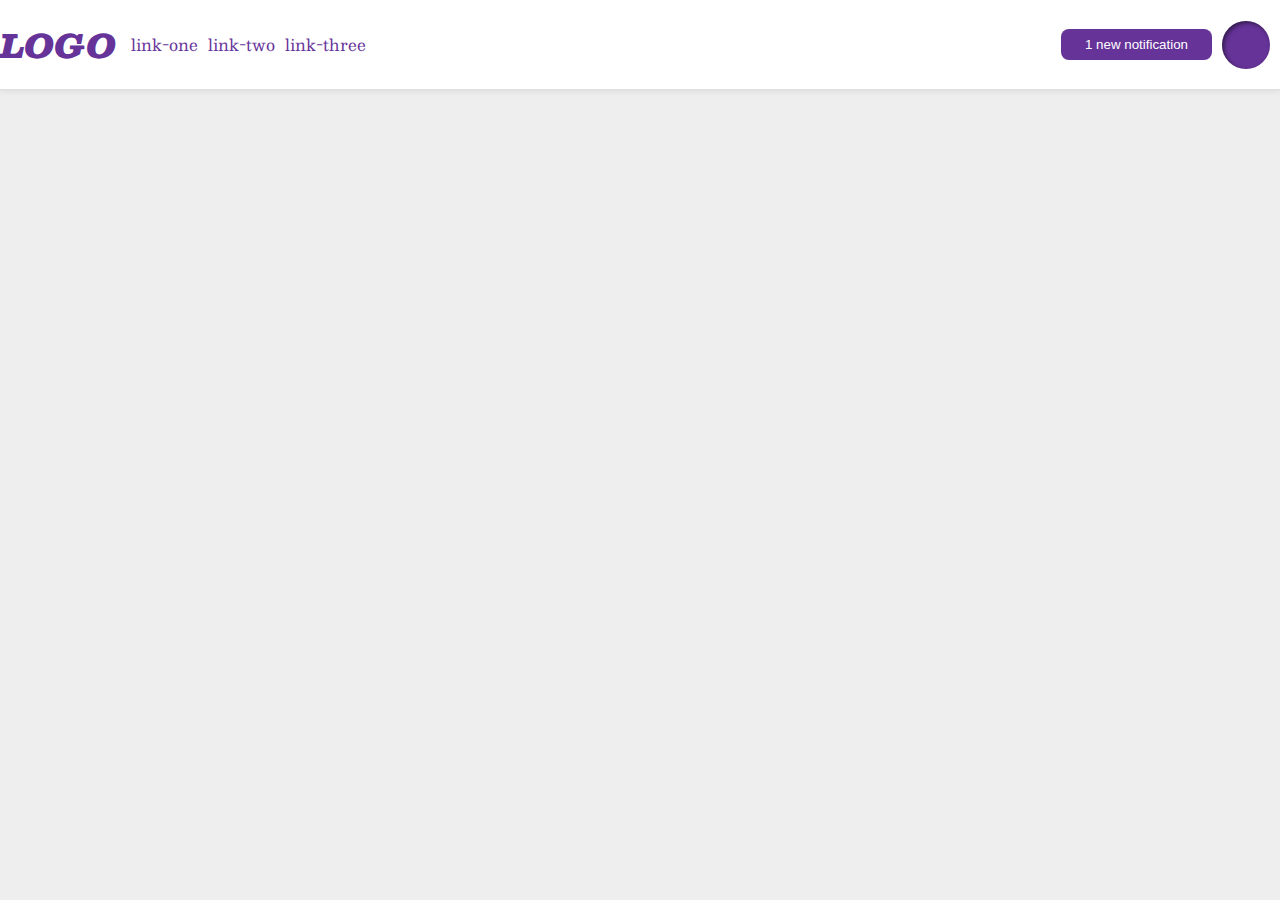
<file: flex/03-flex-header-2/index.html>
<!DOCTYPE html>
<html lang="en">
  <head>
    <meta charset="UTF-8">
    <meta http-equiv="X-UA-Compatible" content="IE=edge">
    <meta name="viewport" content="width=device-width, initial-scale=1.0">
    <title>Flex Header 2</title>
    <link rel="stylesheet" href="style.css">
  </head>
  <body>
    <div class="header">
      <div class="right"><div class="logo">
        LOGO
      </div>
      <ul class="links">
        <li><a href="https://google.com">link-one</a></li>
        <li><a href="https://google.com">link-two</a></li>
        <li><a href="https://google.com">link-three</a></li>
      </ul></div>
      <div class="left"><button class="notifications">
        1 new notification
      </button>
      <div class="profile-image"></div></div>
    </div>
  </body>
</html>
</file>
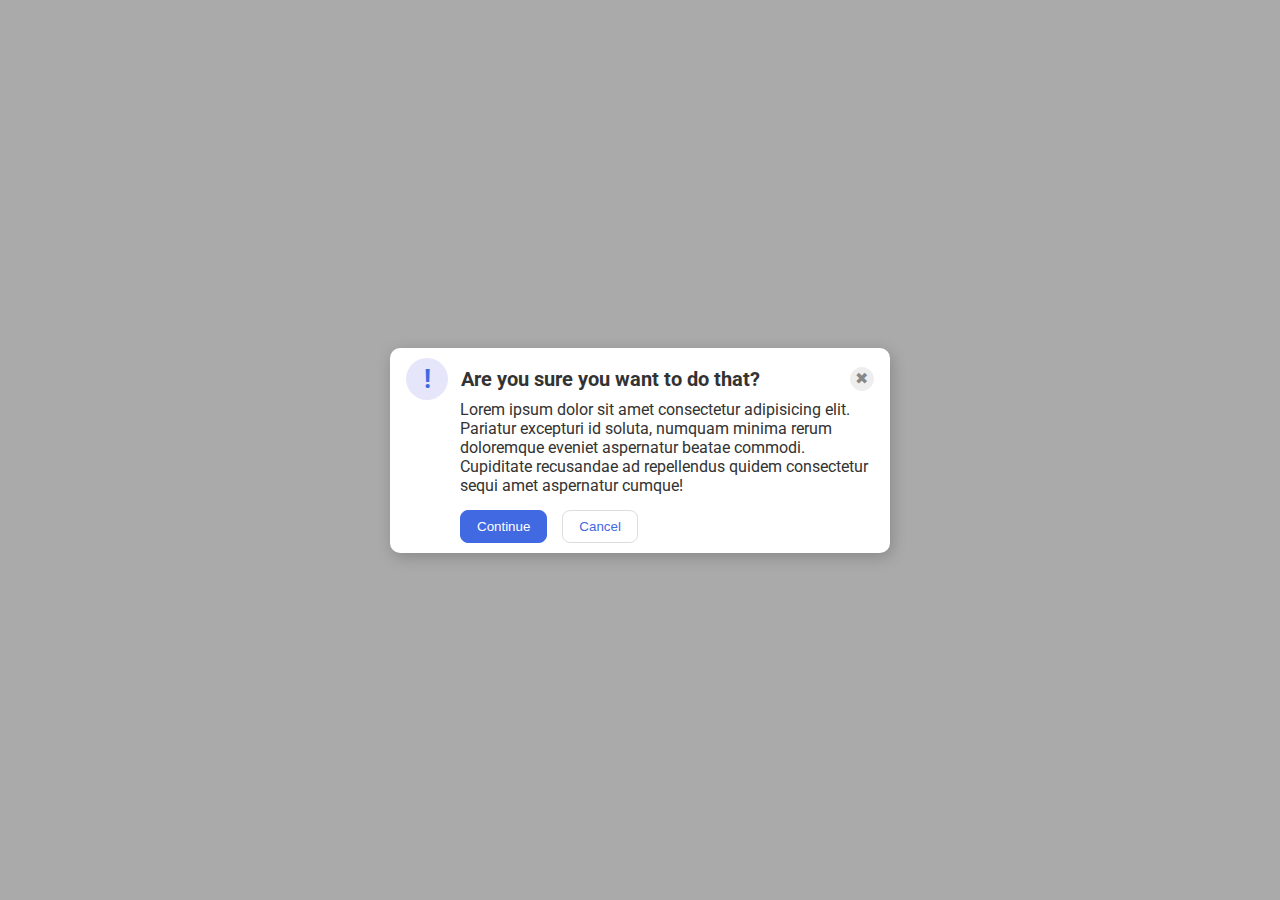
<file: flex/05-flex-modal/index.html>
<!DOCTYPE html>
<html lang="en">
  <head>
    <meta charset="UTF-8">
    <meta http-equiv="X-UA-Compatible" content="IE=edge">
    <meta name="viewport" content="width=device-width, initial-scale=1.0">
    <link rel="stylesheet" href="style.css">
    <title>Modal</title>
  </head>
  <body>
    <div class="modal">
      <div class="icon">!</div>
     <div class="first"><div class="header">Are you sure you want to do that?</div>
     <button class="close-button">✖</button></div> 
      <div class="second"><div class="text">Lorem ipsum dolor sit amet consectetur adipisicing elit. Pariatur excepturi id soluta, numquam minima rerum doloremque eveniet aspernatur beatae commodi. Cupiditate recusandae ad repellendus quidem consectetur sequi amet aspernatur cumque!</div>
      <button class="continue">Continue</button>
      <button class="cancel">Cancel</button></div>
    </div>
  </body>
</html>
</file>
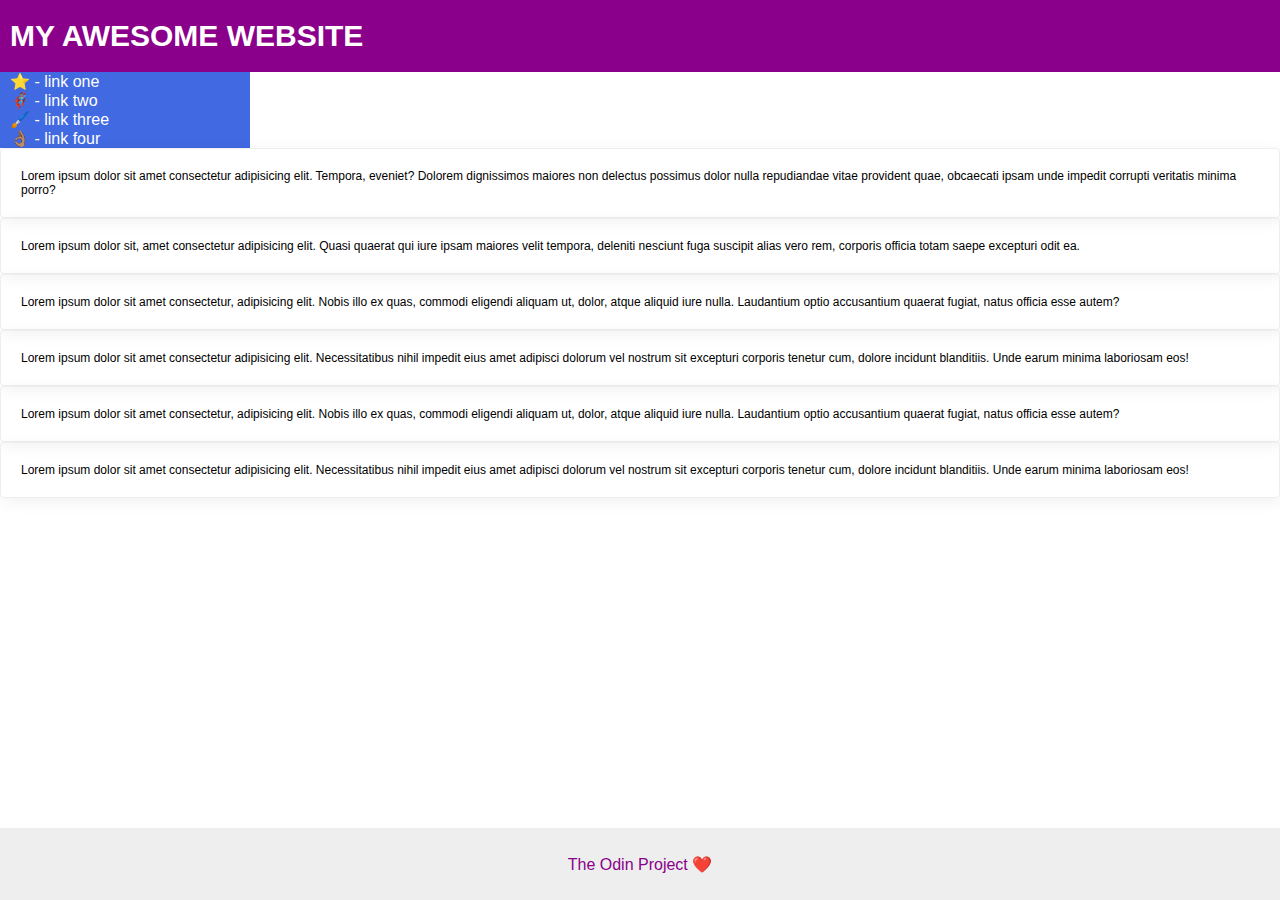
<file: flex/07-flex-layout-2/index.html>
<!DOCTYPE html>
<html lang="en">
  <head>
    <meta charset="UTF-8">
    <meta http-equiv="X-UA-Compatible" content="IE=edge">
    <meta name="viewport" content="width=device-width, initial-scale=1.0">
    <title>The Holy Grail</title>
    <link rel="stylesheet" href="style.css">
  </head>
  <body>
    <div class="header">
      MY AWESOME WEBSITE
    </div>
    <div class="body">
      <div class="sidebar">
        <ul>
          <li><a href="#">⭐ - link one</a></li>
          <li><a href="#">🦸🏽‍♂️ - link two</a></li>
          <li><a href="#">🖌️ - link three</a></li>
          <li><a href="#">👌🏽 - link four</a></li>
        </ul>
      </div>
      <div class="container">
        <div class="card">Lorem ipsum dolor sit amet consectetur adipisicing elit. Tempora, eveniet? Dolorem dignissimos maiores non delectus possimus dolor nulla repudiandae vitae provident quae, obcaecati ipsam unde impedit corrupti veritatis minima porro?</div>
        <div class="card">Lorem ipsum dolor sit, amet consectetur adipisicing elit. Quasi quaerat qui iure ipsam maiores velit tempora, deleniti nesciunt fuga suscipit alias vero rem, corporis officia totam saepe excepturi odit ea.</div>
        <div class="card">Lorem ipsum dolor sit amet consectetur, adipisicing elit. Nobis illo ex quas, commodi eligendi aliquam ut, dolor, atque aliquid iure nulla. Laudantium optio accusantium quaerat fugiat, natus officia esse autem?</div>
        <div class="card">Lorem ipsum dolor sit amet consectetur adipisicing elit. Necessitatibus nihil impedit eius amet adipisci dolorum vel nostrum sit excepturi corporis tenetur cum, dolore incidunt blanditiis. Unde earum minima laboriosam eos!</div>
        <div class="card">Lorem ipsum dolor sit amet consectetur, adipisicing elit. Nobis illo ex quas, commodi eligendi aliquam ut, dolor, atque aliquid iure nulla. Laudantium optio accusantium quaerat fugiat, natus officia esse autem?</div>
        <div class="card">Lorem ipsum dolor sit amet consectetur adipisicing elit. Necessitatibus nihil impedit eius amet adipisci dolorum vel nostrum sit excepturi corporis tenetur cum, dolore incidunt blanditiis. Unde earum minima laboriosam eos!</div>
      </div>
    </div>
    <div class="footer">
      The Odin Project ❤️
    </div>
  </body>
</html>
</file>
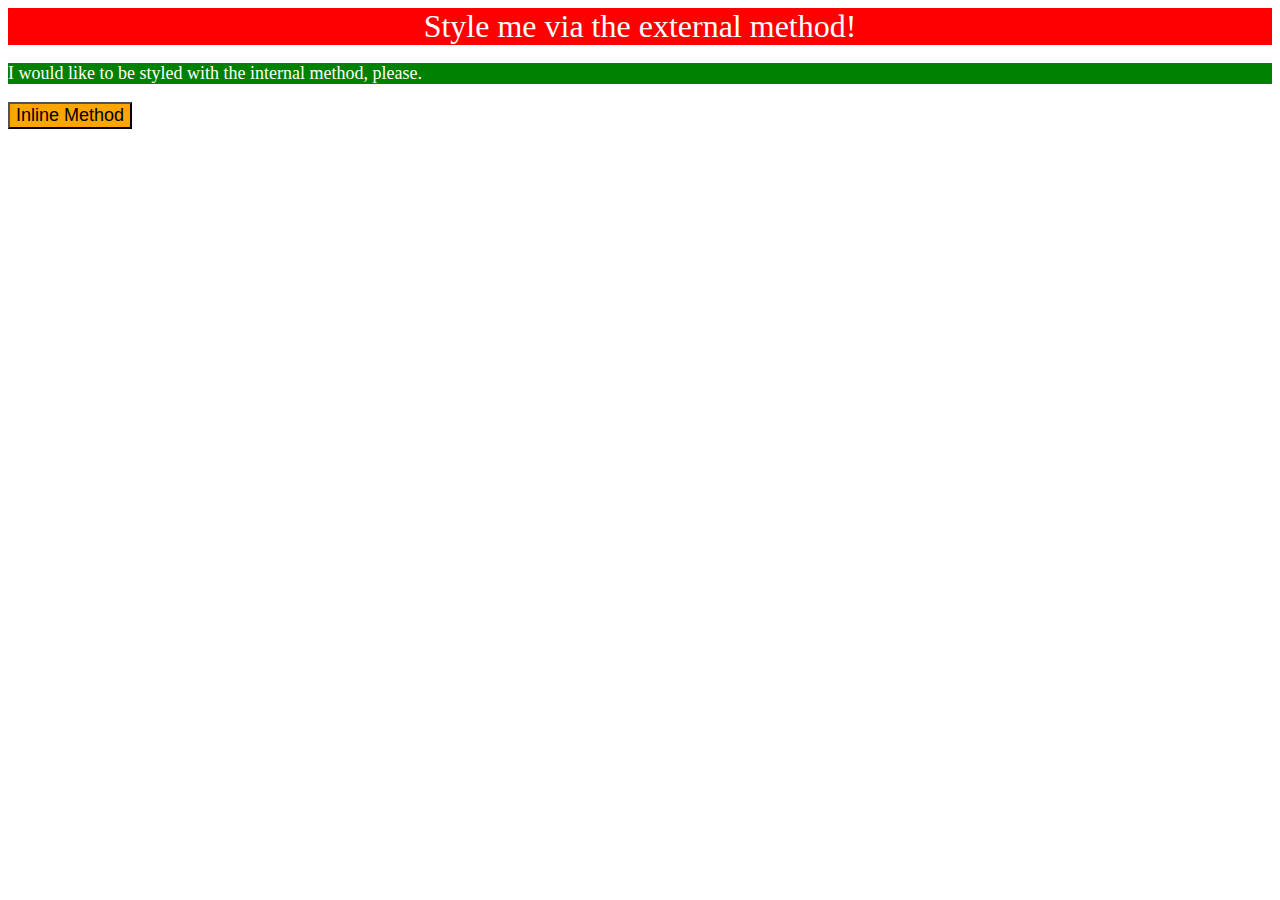
<file: foundations/01-css-methods/index.html>
<!DOCTYPE html>
<html lang="en">
  <head>
    <meta charset="UTF-8">
    <meta http-equiv="X-UA-Compatible" content="IE=edge">
    <meta name="viewport" content="width=device-width, initial-scale=1.0">
    <title>Methods for Adding CSS</title>
    <link rel="stylesheet" href="external.css">

<style>

p {
  color: white;
  background-color: green;
  font-size: 18px;
}



</style>

  </head>
  <body>
    <div>Style me via the external method!</div>
    <p>I would like to be styled with the internal method, please.</p>
    <button style="font-size: 18px; background-color: orange;">Inline Method</button>
  </body>
</html>
</file>
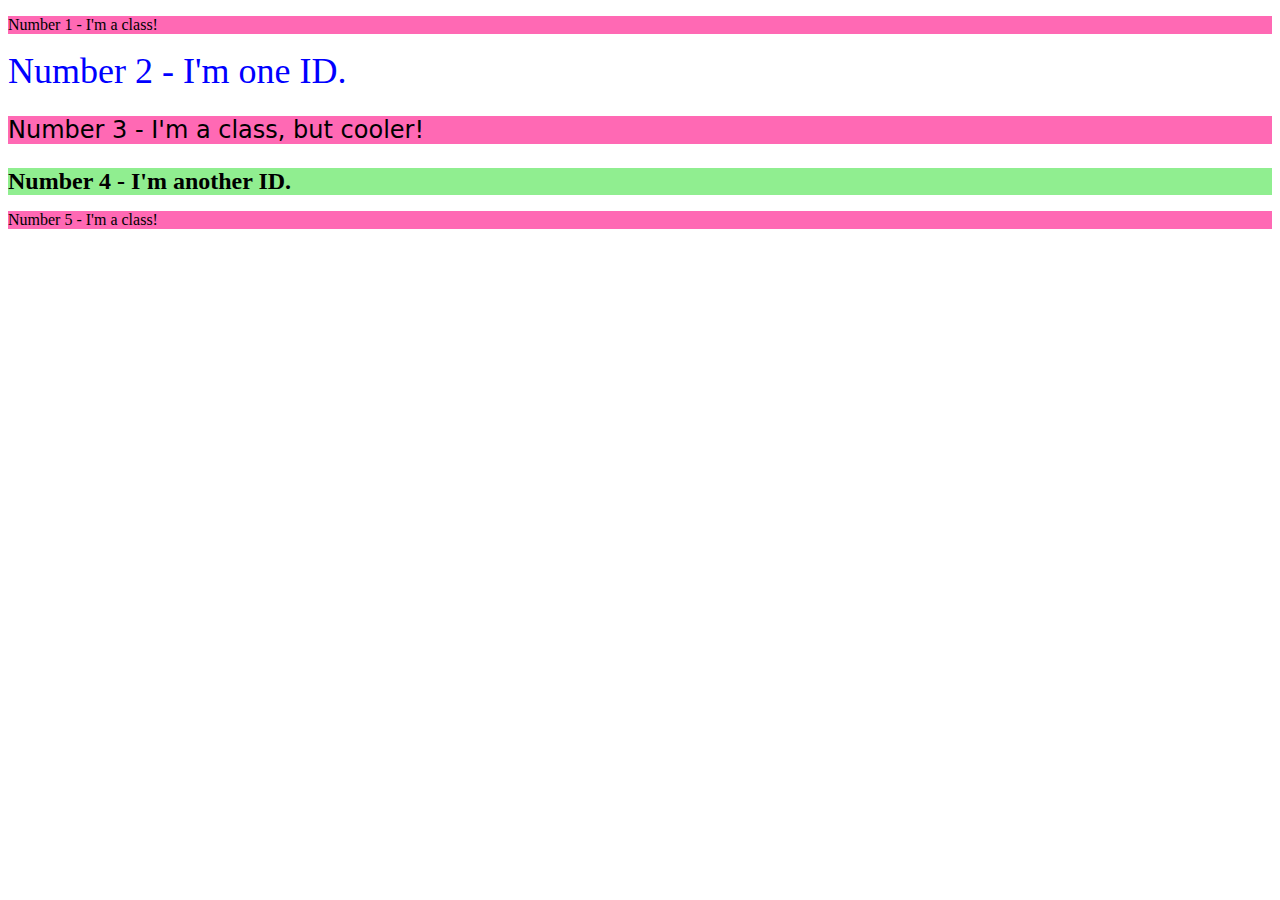
<file: foundations/02-class-id-selectors/index.html>
<!DOCTYPE html>
<html lang="en">
  <head>
    <meta charset="UTF-8">
    <meta http-equiv="X-UA-Compatible" content="IE=edge">
    <meta name="viewport" content="width=device-width, initial-scale=1.0">
    <title>Class and ID Selectors</title>
    <link rel="stylesheet" href="style.css">
  </head>
  <body>
    <p class="Odd">Number 1 - I'm a class!</p>
    <div id="Dos">Number 2 - I'm one ID.</div>
    <p class="Odd Tres">Number 3 - I'm a class, but cooler!</p>
    <div id="Cuatro">Number 4 - I'm another ID.</div>
    <p class="Odd">Number 5 - I'm a class!</p>
  </body>
</html>
</file>
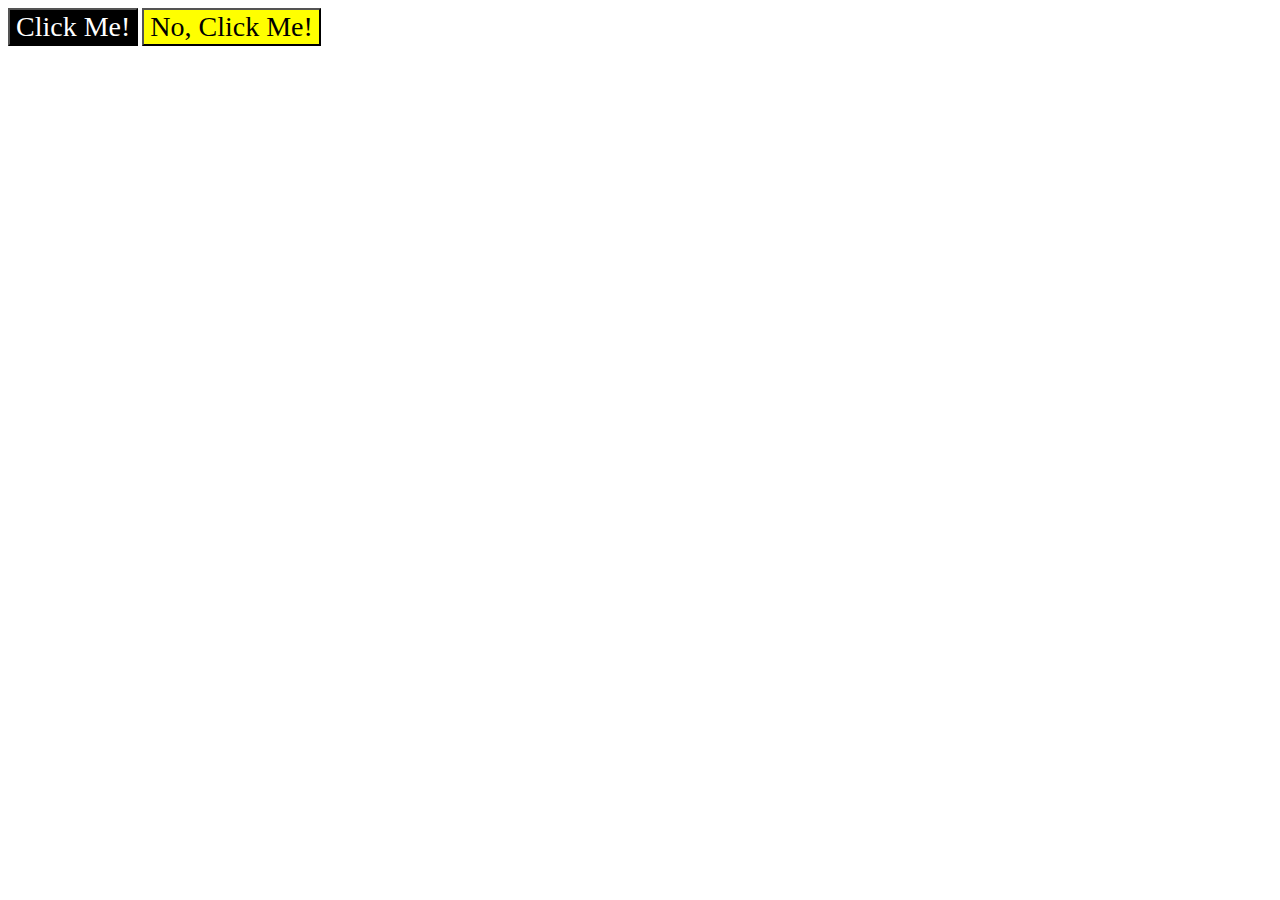
<file: foundations/03-grouping-selectors/index.html>
<!DOCTYPE html>
<html lang="en">
  <head>
    <meta charset="UTF-8">
    <meta http-equiv="X-UA-Compatible" content="IE=edge">
    <meta name="viewport" content="width=device-width, initial-scale=1.0">
    <title>Grouping Selectors</title>
    <link rel="stylesheet" href="style.css">
  </head>
  <body>
    <button class="Uno">Click Me!</button>
    <button class="Dos">No, Click Me!</button>
  </body>
</html>
</file>
<file: flex/03-flex-header-2/style.css>
/* this is some magical font-importing.  
you'll learn about it later. */
@import url('https://fonts.googleapis.com/css2?family=Besley:ital,wght@0,400;1,900&display=swap');

body {
  margin: 0;
  background: #eee;
  font-family: Besley, serif;
}

.header {
  background: white;
  border-bottom: 1px solid #ddd;
  box-shadow: 0 0 8px rgba(0,0,0,.1);

  display: flex;
  justify-content: center;
}

.right {
display: flex;

align-items: center;
margin-right: auto;

}

.left {
  display: flex;
  
  align-items: center;
  margin-right: 10px;
  gap: 10px;
  
  
  }

.profile-image {
  background: rebeccapurple;
  box-shadow: inset 2px 2px 4px rgba(0,0,0,.5);
  border-radius: 50%;
  width: 48px;
  height: 48px;


 
}

.logo {
  color: rebeccapurple;
  font-size: 32px;
  font-weight: 900;
  font-style: italic;


}

button {
  border: none;
  border-radius: 8px;
  background: rebeccapurple;
  color: white;
  padding: 8px 24px;


}

a {
  /* this removes the line under our links */
  text-decoration: none;
  color: rebeccapurple;


}

ul {
  list-style-type: none;
  display: flex;
  gap: 10px;
  padding: 15px;
}
</file>
<file: flex/05-flex-modal/style.css>
@import url('https://fonts.googleapis.com/css2?family=Roboto:wght@400;700&display=swap');

html, body {
  height: 100%;
}

body {
  font-family: Roboto, sans-serif;
  margin: 0;
  background: #aaa;
  color: #333;
  /* I'll give you this one for free lol */
  display: flex;
  align-items: center;
  justify-content: center;
}

.modal {
  background: white;
  width: 480px;
  border-radius: 10px;
  box-shadow: 2px 4px 16px rgba(0,0,0,.2);

  display: flex;

  flex-wrap: wrap;
  justify-content: space-around;

  align-items: center;
  padding: 10px;

}

.icon {
  color: royalblue;
  font-size: 26px;
  font-weight: 700;
  background: lavender;
  width: 42px;
  height: 42px;
  border-radius: 50%;
  display: flex;
  align-items: center;
  justify-content: center;
  
  flex-shrink: 0;
  align-self: stretch;
}

.close-button {
  background: #eee;
  border-radius: 50%;
  color: #888;
  font-weight: 400;
  font-size: 16px;
  height: 24px;
  width: 24px;
  display: flex;
  align-items: center;
  justify-content: center;
  border: 1px solid #eee;
  padding: 0;

  flex-shrink: 0;
  align-self: center;
}

button {
  cursor: pointer;
  padding: 8px 16px;
  border-radius: 8px;

  align-self: end;
}

button.continue {
  background: royalblue;
  border: 1px solid royalblue;
  color: white;
}

button.cancel {
  background: white;
  border: 1px solid #ddd;
  color: royalblue;
}

.text {
text-align: left;


}

.header {
  font-weight: bold;
  font-size: 20px;
  text-align: left;
  align-self: start;

  

}

.first {

  display: flex;
gap: 90px;
}

.second {

display: flex;
flex-wrap: wrap;

margin-left: 60px;
gap: 15px;

}
</file>
<file: flex/07-flex-layout-2/style.css>
body {
  font-family: -apple-system, BlinkMacSystemFont, 'Segoe UI', Roboto, Oxygen, Ubuntu, Cantarell, 'Open Sans', 'Helvetica Neue', sans-serif;
  margin: 0;
  min-height: 100vh;

display: flex;
flex-wrap: wrap;
flex-direction: column;
}

.header {
  height: 72px;
  background: darkmagenta;
  color: white;

  display: flex;
  align-items: center;
  justify-content: start;
  font-size: 30px;
  font-weight: bold;
  padding-left: 10px;

}

.footer {
  height: 72px;
  background: #eee;
  color: darkmagenta;

  margin-top: auto;
  display: flex;
  align-items: center;
  justify-content: center;
}

.sidebar {
  width: 300px;
  background: royalblue;
  box-sizing: border-box;
  display: flex;
  flex-direction: column;
  max-width: 250px;
  color: white;
padding-bottom: auto;

}

a {
color: white;
  text-decoration: none;
}

ul {

list-style-type: none;
margin: 0;
padding-left: 10px;

}

.card {
  border: 1px solid #eee;
  box-shadow: 2px 4px 16px rgba(0,0,0,.06);
  border-radius: 4px;
  font-size: 12px;
  display: flex;
  padding: 20px;
  flex: 1;
  font-weight: 500;
}

.cards {

display: flex;
margin: 40px 250px 40px 30px;
flex: 1;
gap: 20px;
flex-wrap: wrap;
flex-direction: column;
}

.unite {

  display: flex;
  flex-wrap: wrap;
  flex-direction: row;
  flex: 1;
}

.Uno, .Dos {
display: flex;
gap: 10px;
flex: 1;

}
</file>
<file: foundations/01-css-methods/external.css>
div {
    background-color: red;
    font-style: bold;
    font-size: 32px;
    text-align: center;
    color: white;
}
</file>
<file: foundations/02-class-id-selectors/style.css>
.Odd {
    background-color: rgb(255, 105, 180);
    font-family: Verdana;
}

#Dos {
    color: blue;
    font-size: 36px;
}

.Odd.Tres {
    font-size: 24px;
    font-family: DejaVu Sans;
}

#Cuatro {
    font-size: 24px;
    font-weight: bold;
    background-color: #90EE90;
}
</file>
<file: foundations/03-grouping-selectors/style.css>
.Uno,
.Dos {
    font-size: 28px;
    font-family: Helvatica, Times New Roman, sans-serif; 
}

.Uno {
    background-color: black;
    color: white;

}

.Dos {
    background-color: yellow;
}
</file>
